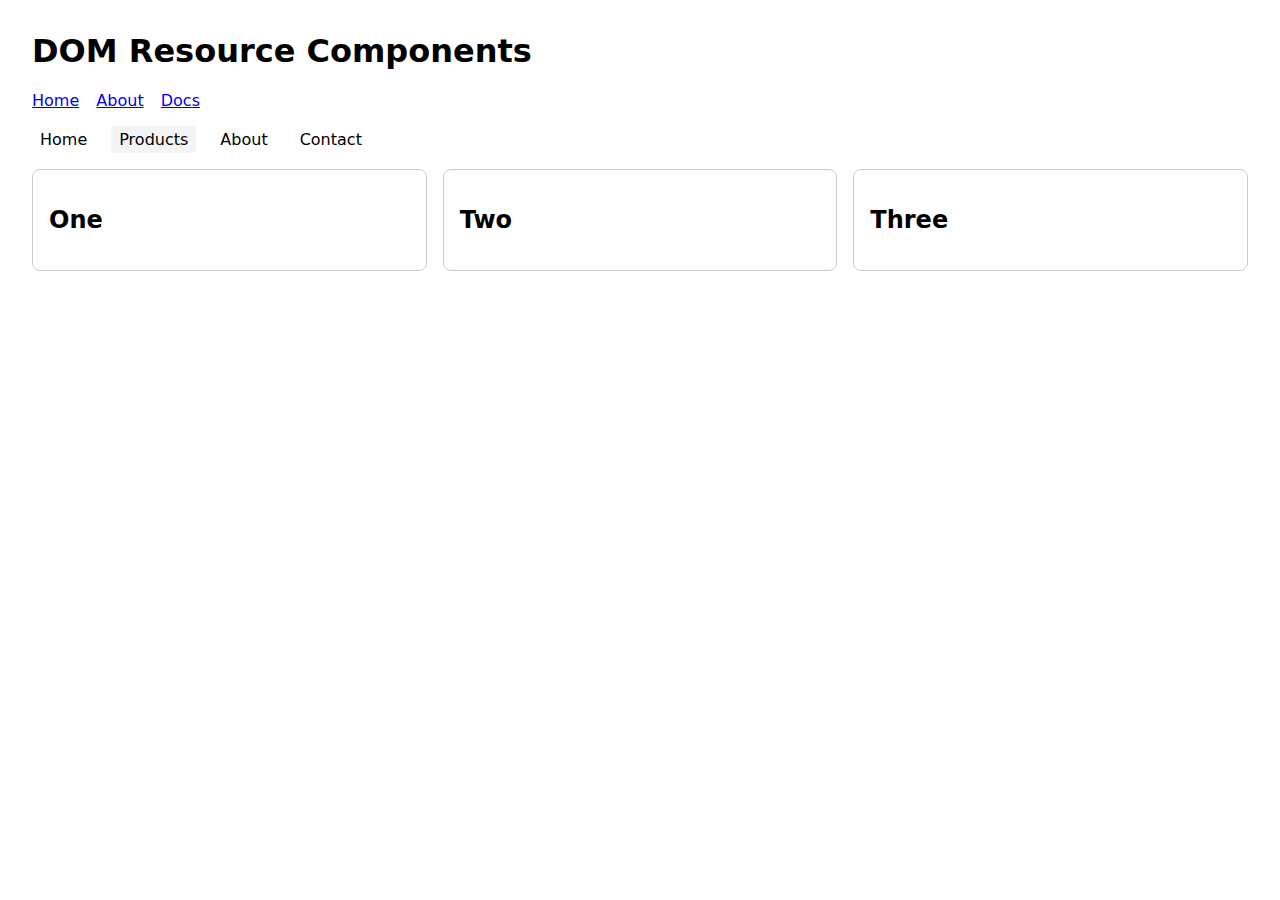
<file: index.html>
<!doctype html>
<html lang="en">
  <head>
    <meta charset="utf-8" />
    <title>Module 7 - DOM Manipulation</title>
    <link rel="shortcut icon" href="#">
    <link rel="stylesheet" href="style.css">
  </head>
  <body>
    <section id="hero">
      <h1>DOM Resource Components</h1>
    </section>
    <nav>
      <a href="/">Home</a>
      <a href="/about" class="primary">About</a>
      <a href="https://example.com" target="_blank" rel="noopener noreferrer">Docs</a>
    </nav>

    <ul class="menu">
      <li class="menu-item">Home</li>
      <li class="menu-item current">Products</li>
      <li class="menu-item">About</li>
      <li class="menu-item">Contact</li>
    </ul>

    <section class="grid">
      <article class="card" data-id="1"><h2 class="name">One</h2></article>
      <article class="card featured" data-id="2"><h2 class="name">Two</h2></article>
      <article class="card" data-id="3"><h2 class="name">Three</h2></article>
    </section>
    <script src="script.js"></script>
  </body>
</html>
</file>
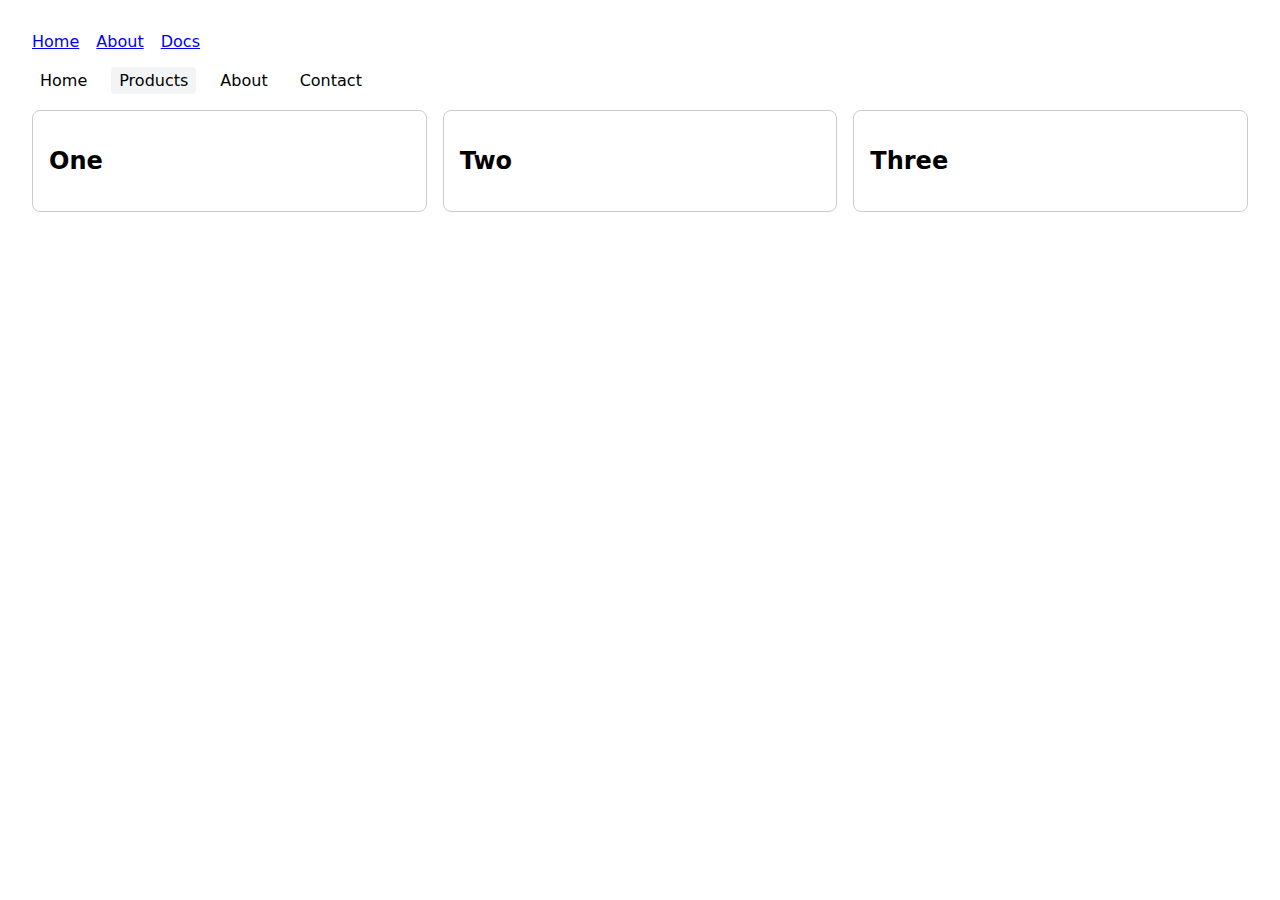
<file: DOM_Practice_Playground_1_index.html>
<!doctype html>
<html lang="en">
  <head>
    <meta charset="utf-8" />
    <title>DOM Practice Playground</title>
    <link rel="shortcut icon" href="#">
    <link rel="stylesheet" href="style.css">
  </head>
  <body>
    <nav>
      <a href="/">Home</a>
      <a href="/about" class="primary">About</a>
      <a href="https://example.com" target="_blank" rel="noopener noreferrer">Docs</a>
    </nav>

    <ul class="menu">
      <li class="menu-item">Home</li>
      <li class="menu-item current">Products</li>
      <li class="menu-item">About</li>
      <li class="menu-item">Contact</li>
    </ul>

    <section class="grid">
      <article class="card" data-id="1"><h2 class="name">One</h2></article>
      <article class="card featured" data-id="2"><h2 class="name">Two</h2></article>
      <article class="card" data-id="3"><h2 class="name">Three</h2></article>
    </section>
    <script src="script.js"></script>
  </body>
</html>
</file>
<file: style.css>
body {
    font-family: system-ui, -apple-system, Segoe UI, Roboto, Arial, sans-serif; 
    margin: 2rem; 
}

nav a { 
    margin-right: .75rem; 
}

.menu { 
    display: flex; 
    gap: 1rem; 
    list-style: none; 
    padding: 0; 
    margin: 1rem 0; 
}

.menu-item { 
    padding: .25rem .5rem; 
    border-radius: .25rem; 
}

.grid { 
    display: grid; 
    grid-template-columns: repeat(3, 1fr); 
    gap: 1rem; 
    margin-top: 1rem; 
}

.card { 
    border: 1px solid #ccc; 
    padding: 1rem; 
    border-radius: .5rem; 
}

.current { 
    background: #f3f4f6; 
}

.hidden { 
    display: none; 
}

.badge { 
    margin-left: .5rem; 
    padding: .125rem .375rem; 
    border: 1px solid currentColor; 
    border-radius: 999px; 
    font-size: .75rem; 
    line-height: 1; 
}
</file>
